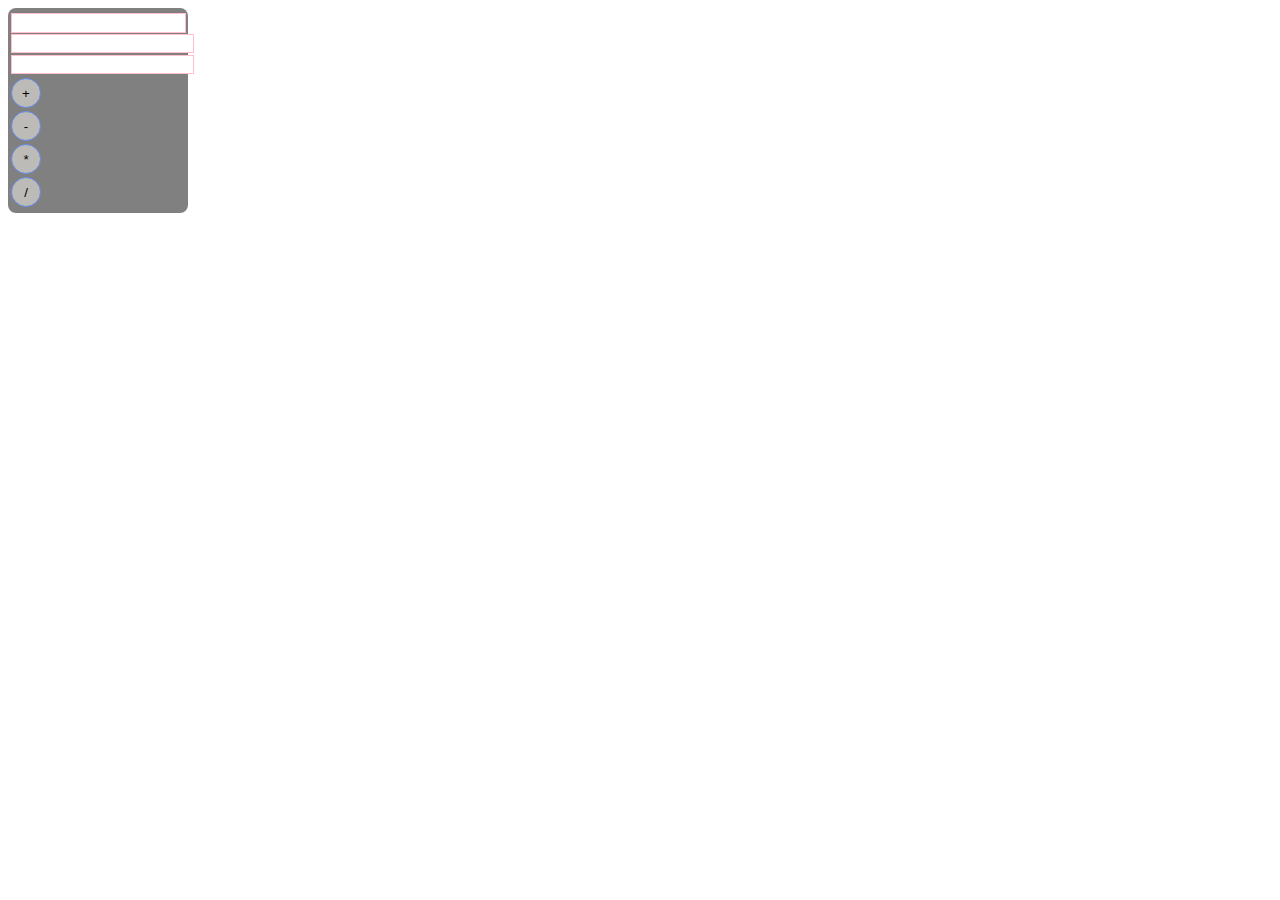
<file: index.html>
<!DOCTYPE html>
<html lang="en">
  <head>
    <meta charset="UTF-8" />
    <meta name="viewport" content="width=device-width, initial-scale=1.0" />
    <link rel="stylesheet" href="styles.css" />
    <title>Simple Calculator</title>
  </head>
  <body>
    <div class="container">
      <div id="div1"></div>
      <input id="input1" type="number" />
      <input id="input2" type="number" />
      <div class="btn">
        <button onclick="add()">+</button>
        <button onclick="subtract()">-</button>
        <button onclick="multiply()">*</button>
        <button onclick="divide()">/</button>
      </div>
    </div>
  </body>
</html>

<script>
  let input1 = document.getElementById("input1");
  let input2 = document.getElementById("input2");
  let div = document.getElementById("div1");

  function add() {
    let ans = Number(input1.value) + Number(input2.value);
    div.textContent = ans;
    console.log(ans);
  }

  function subtract() {
    let ans = Number(input1.value) - Number(input2.value);
    div.textContent = ans;
    console.log(ans);
  }

  function multiply() {
    let ans = Number(input1.value) * Number(input2.value);
    div.textContent = ans;
    console.log(ans);
  }

  function divide() {
    let ans = Number(input1.value) / Number(input2.value);
    div.textContent = ans;
    console.log(ans);
  }
</script>
</file>
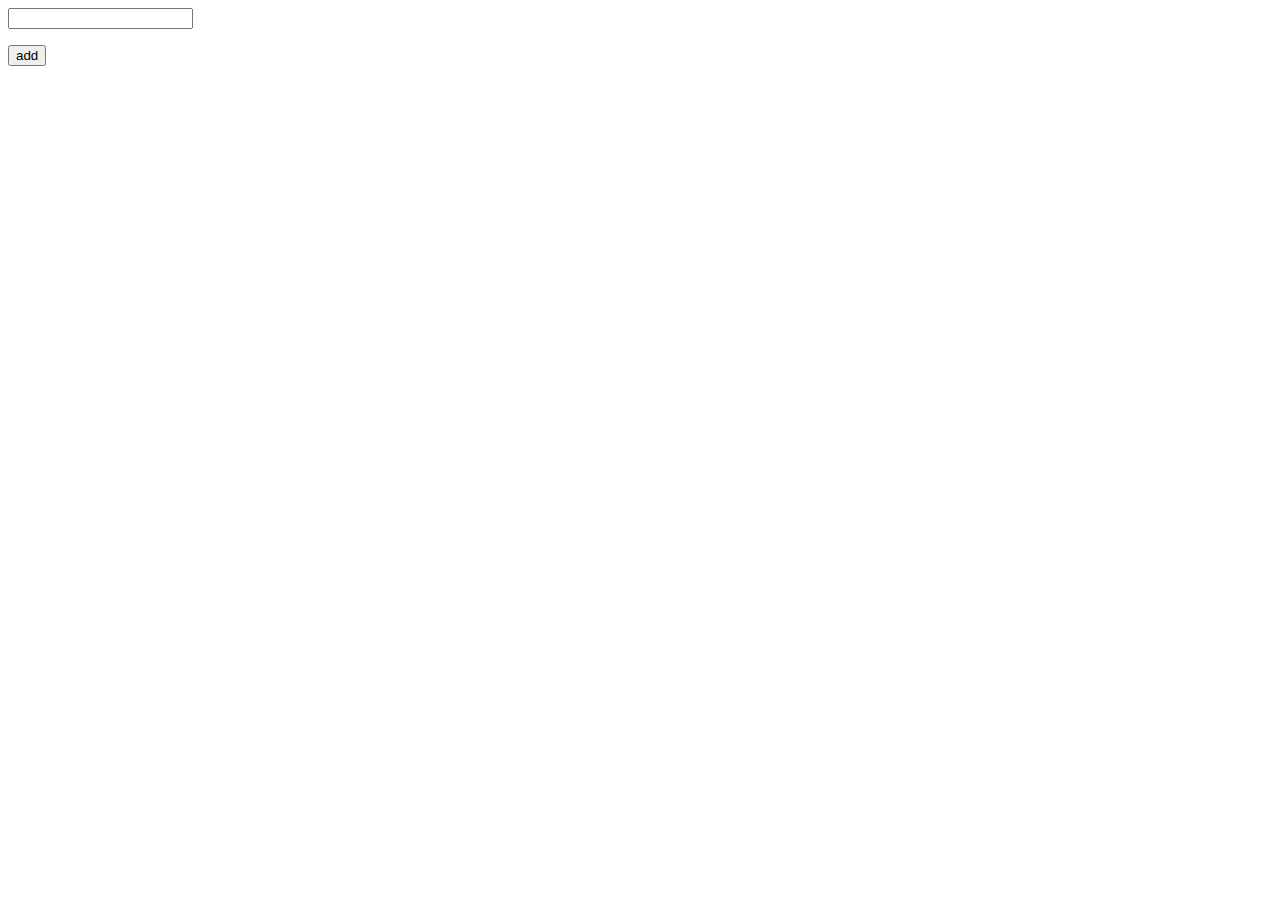
<file: calc.html>
<!DOCTYPE html>
<html lang="en">
  <head>
    <meta charset="UTF-8" />
    <meta name="viewport" content="width=device-width, initial-scale=1.0" />
    <title>Document</title>
  </head>
  <body>
    <div class="container">
      <input id="input" type="text" />
      <p id="p"></p>
      <div class="btn">
        <button onclick="add()">add</button>
      </div>
    </div>
  </body>
</html>

<script>
  let input = document.getElementById("input");
  let paragraph = document.getElementById("p");

  function add() {
    let inputValue = input.value;
    let arr = inputValue.split("+");
    let ans = Number(arr[0]) + Number(arr[1]);
    paragraph.innerHTML = ans;
    console.log(ans);
  }
</script>
</file>
<file: styles.css>
.container{
    height: 200px;
    width: 180px;
    background-color: gray;
    padding-top: 5px;
    border-radius: 8px;
}

#div1{
    height: 18px;
    width: 173px;
    background-color: white;
    margin-left: 3px;
    border: 1px solid pink;
}

input{
    margin: 1px 0 1px 3px;
    border: 1px solid pink;

}

button:hover{
    cursor: pointer;
    background-color: aqua;
    transition: 500ms, ease-in-out;
}

.btn{
    display: flex;
    flex-direction: column;
    margin-left: 3px;
}

button{
    height: 30px;
    width: 30px;
    border: 1px solid #6488EA;
    border-radius: 50%;
    margin-top: 3px;
    background-color: rgba(249, 246, 238, 0.5);
    
   
}
</file>
